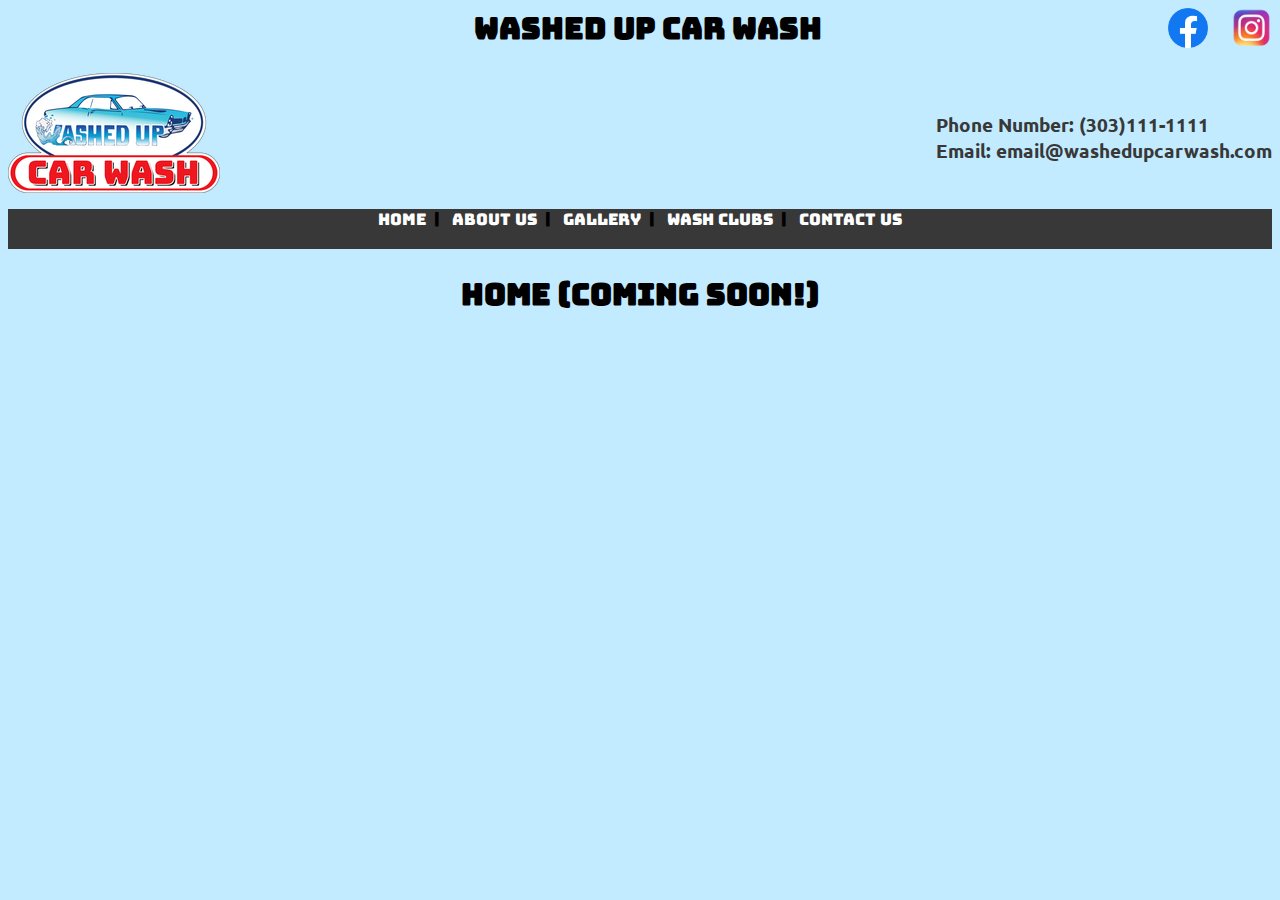
<file: index.html>
<DOCTYPE html>
    <html lang="en-US">
        <head>
            <link href="WUCW.css" rel="stylesheet" type="text/css">
            <link href="https://fonts.googleapis.com/css2?family=Bungee&family=Ubuntu&display=swap" rel="stylesheet">
            <title>Washed Up Car Wash- Home</title>
        </head>
        <body>
            <div class="Layout">
                <div class="Media">
                    <a href="https://www.facebook.com/WashedUpExpressCarwash/">
                        <img src="images/Facebook.png" alt="Facebook" height="40px"></a>
                        &nbsp;&nbsp;&nbsp;&nbsp;
                        <a href="https://www.instagram.com/washedupcarwashco/">
                            <img src="images/Instagram.png" alt="Insta" height="40px"></a>
                </div>
          <div class="MainName">
    <h2>Washed Up Car Wash</h2>
          </div>
            <div class="Contact">
                <br><h3>Phone  Number: (303)111-1111<br> 
                    Email: email@washedupcarwash.com</h3>
         
             </div>
    <a href="index.html">
    <img src="images/WashedUpLogo.png" alt="ReturnHome" width="212" height="120"></a>
    <div class="NavBar">
           <p><a href="index.html">Home</a>&nbsp;&nbsp;|&nbsp;&nbsp;
            <a href="WUCWAboutUs.html">About Us</a>&nbsp;&nbsp;|&nbsp;&nbsp;
            <a href="WUCWGallery.html">Gallery</a>&nbsp;&nbsp;|&nbsp;&nbsp;
            <a href="WUCWWashClubs.html">Wash Clubs</a>&nbsp;&nbsp;|&nbsp;&nbsp;
            <a href="WUCWContact.html">Contact Us</a>


        </p>

        </ul>

    </div>
</div>
<h2>Home (Coming Soon!)</h2>
        </body>
    </html>
</DOCTYPE>
</file>
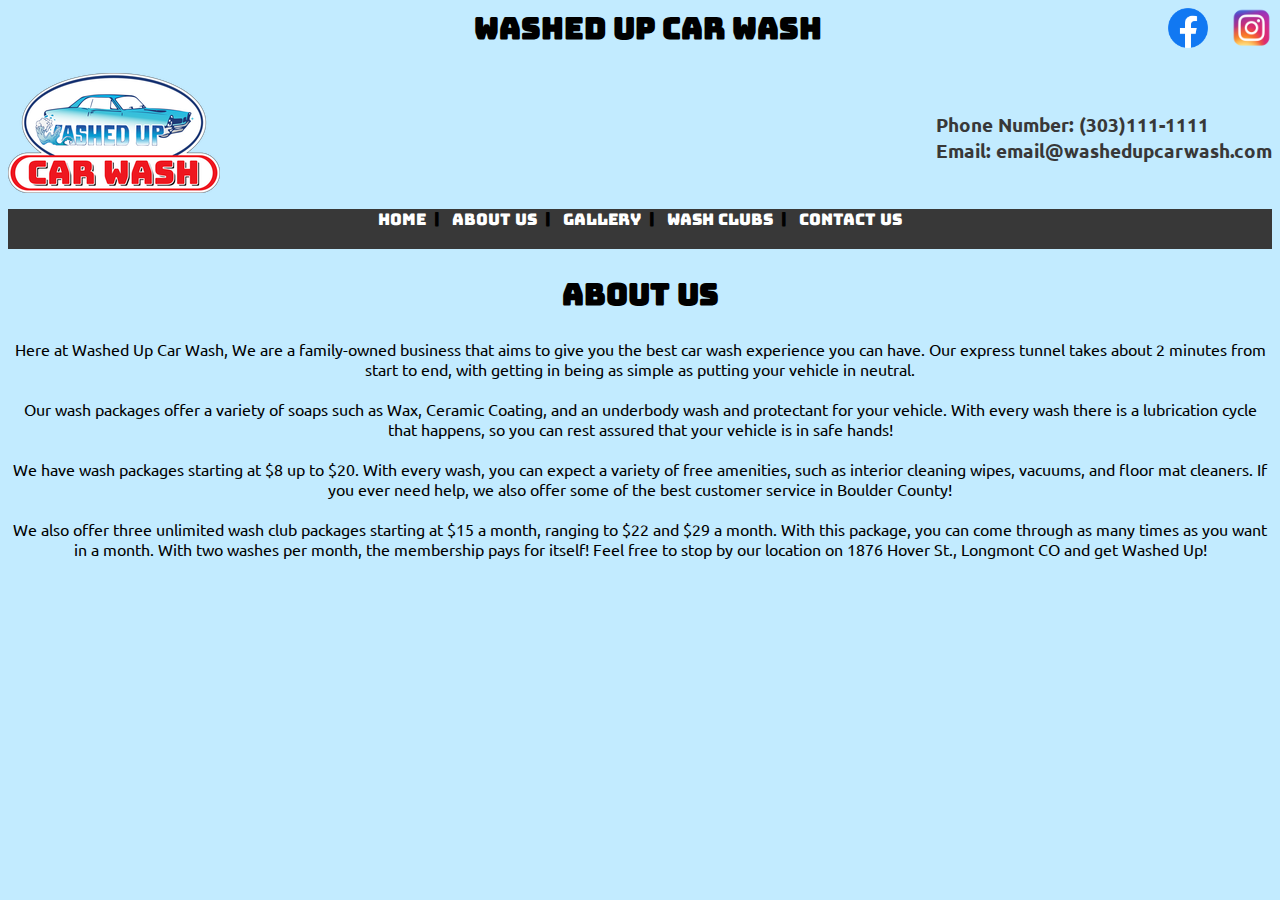
<file: WUCWAboutUs.html>
<DOCTYPE html>
    <html lang="en-US">
        <head>
            <link href="WUCW.css" rel="stylesheet" type="text/css">
            <link href="https://fonts.googleapis.com/css2?family=Bungee&family=Ubuntu&display=swap" rel="stylesheet">
            <title>Washed Up Car Wash- Gallery</title>
        </head>
        <body>
            <div class="Layout">
                <div class="Media">
                    <a href="https://www.facebook.com/WashedUpExpressCarwash/">
                        <img src="images/Facebook.png" alt="Facebook" height="40px"></a>
                        &nbsp;&nbsp;&nbsp;&nbsp;
                        <a href="https://www.instagram.com/washedupcarwashco/">
                            <img src="images/Instagram.png" alt="Insta" height="40px"></a>
                </div>
          <div class="MainName">
    <h2>Washed Up Car Wash</h2>
          </div>
            <div class="Contact">
                <br><h3>Phone  Number: (303)111-1111<br> 
                    Email: email@washedupcarwash.com</h3>
         
             </div>
    <a href="index.html">
    <img src="images/WashedUpLogo.png" alt="ReturnHome" width="212" height="120"></a>
    <div class="NavBar">
           <p><a href="index.html">Home</a>&nbsp;&nbsp;|&nbsp;&nbsp;
            <a href="WUCWAboutUs.html">About Us</a>&nbsp;&nbsp;|&nbsp;&nbsp;
            <a href="WUCWGallery.html">Gallery</a>&nbsp;&nbsp;|&nbsp;&nbsp;
            <a href="WUCWWashClubs.html">Wash Clubs</a>&nbsp;&nbsp;|&nbsp;&nbsp;
            <a href="WUCWContact.html">Contact Us</a>


        </p>

        </ul>

    </div>
</div>
<h2>About Us</h2>
<div class="aboutus">
<p>
    Here at Washed Up Car Wash, We are a family-owned business that aims to give you the best car wash experience you can have. Our express tunnel takes about 2 minutes from start to end, with getting in being as simple as putting your vehicle in neutral. <br><br>
Our wash packages offer a variety of soaps such as Wax, Ceramic Coating, and an underbody wash and protectant for your vehicle. With every wash there is a lubrication cycle that happens, so you can rest assured that your vehicle is in safe hands!<br><br>
 We have wash packages starting at $8 up to $20. With every wash, you can expect a variety of free amenities, such as interior cleaning wipes, vacuums, and floor mat cleaners. If you ever need help, we also offer some of the best customer service in Boulder County!<br><br>
We also offer three unlimited wash club packages starting at $15 a month, ranging to $22 and $29 a month. With this package, you can come through as many times as you want in a month. With two washes per month, the membership pays for itself!
Feel free to stop by our location on 1876 Hover St., Longmont CO and get Washed Up!

</p>

</div>
</div>
        </body>
    </html>
</DOCTYPE>
</file>
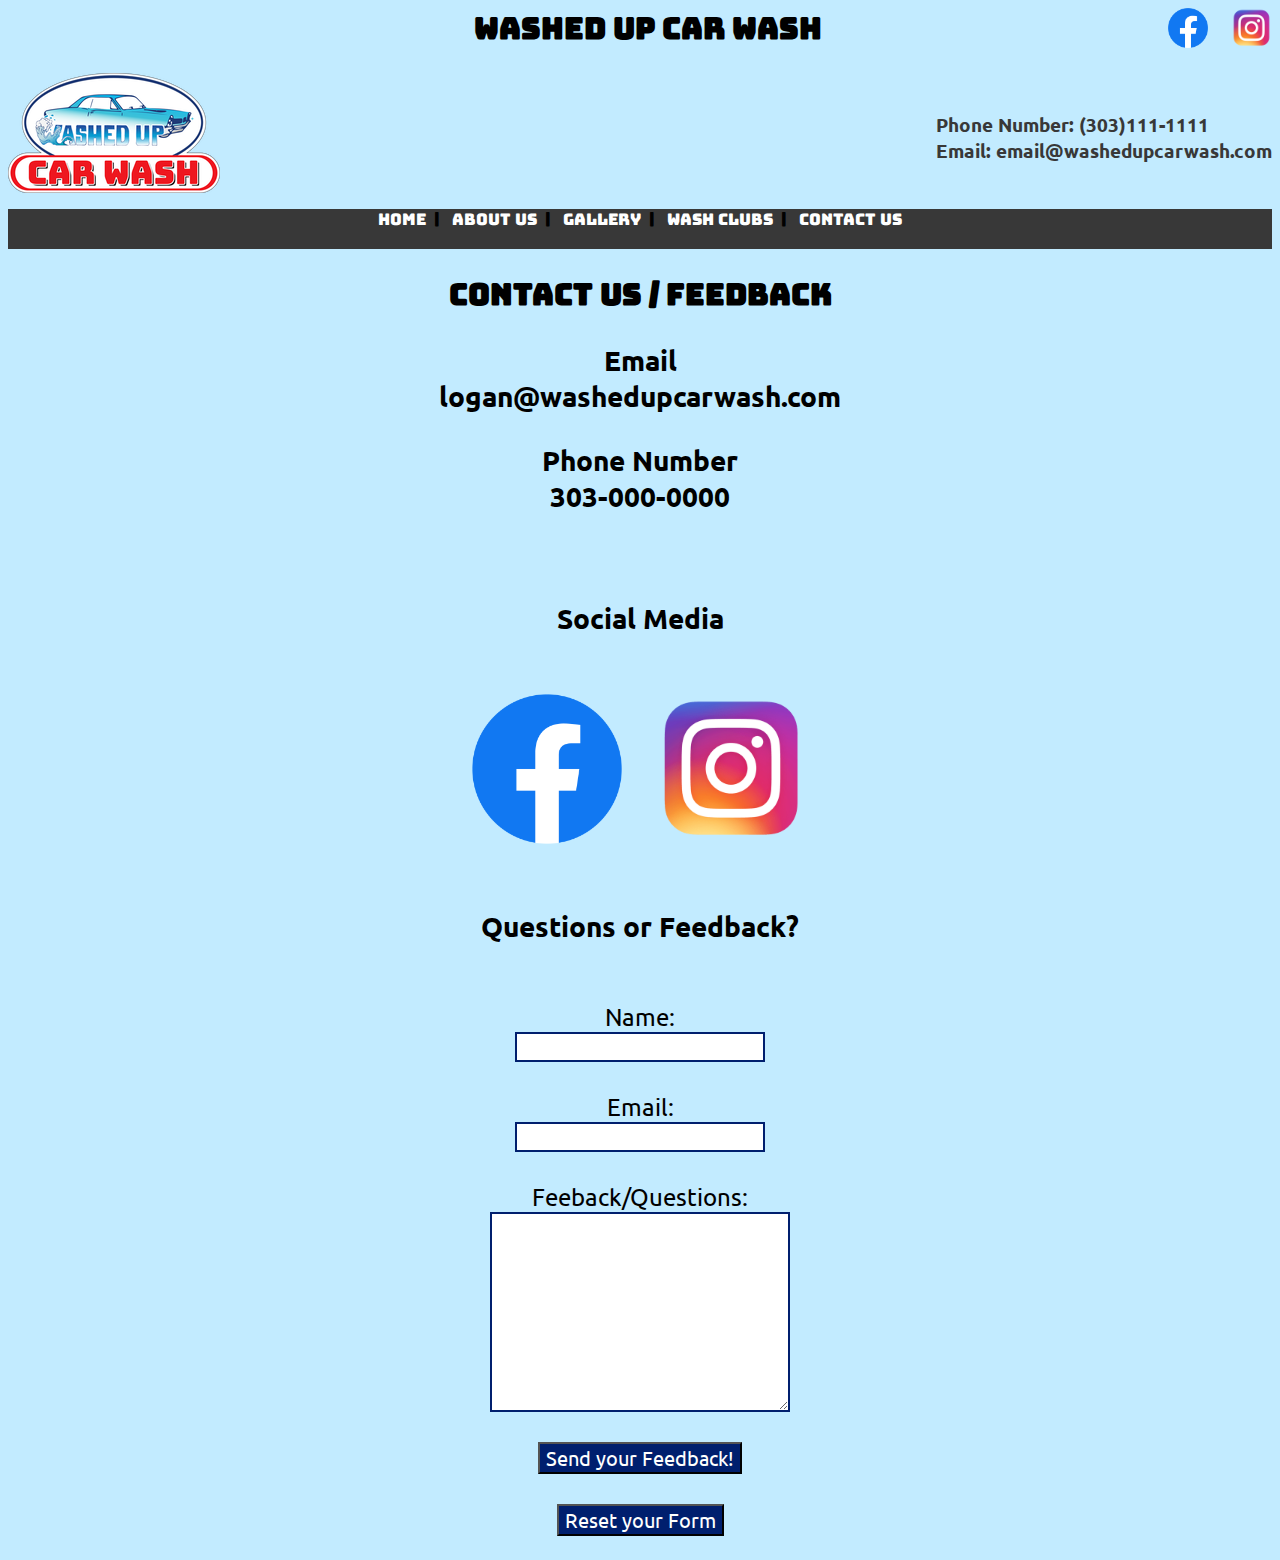
<file: WUCWContact.html>
<DOCTYPE html>
    <html lang="en-US">
        <head>
            <link href="WUCW.css" rel="stylesheet" type="text/css">
            <link href="https://fonts.googleapis.com/css2?family=Bungee&family=Ubuntu&display=swap" rel="stylesheet">
            <title>Washed Up Car Wash- Contact</title>
        </head>
        <body>
            <div class="Layout">
                <div class="Media">
                    <a href="https://www.facebook.com/WashedUpExpressCarwash/">
                        <img src="images/Facebook.png" alt="Facebook" height="40px"></a>
                        &nbsp;&nbsp;&nbsp;&nbsp;
                        <a href="https://www.instagram.com/washedupcarwashco/">
                            <img src="images/Instagram.png" alt="Insta" height="40px"></a>
                </div>
          <div class="MainName">
    <h2>Washed Up Car Wash</h2>
          </div>
            <div class="Contact">
            <br><h3>Phone  Number: (303)111-1111<br> 
                    Email: email@washedupcarwash.com</h3>

             </div>
    <a href="index.html">
    <img src="images/WashedUpLogo.png" alt="ReturnHome" width="212" height="120"></a>
    <div class="NavBar">
           <p><a href="index.html">Home</a>&nbsp;&nbsp;|&nbsp;&nbsp;
            <a href="WUCWAboutUs.html">About Us</a>&nbsp;&nbsp;|&nbsp;&nbsp;
            <a href="WUCWGallery.html">Gallery</a>&nbsp;&nbsp;|&nbsp;&nbsp;
            <a href="WUCWWashClubs.html">Wash Clubs</a>&nbsp;&nbsp;|&nbsp;&nbsp;
            <a href="WUCWContact.html">Contact Us</a>


        </p>

        </ul>

    </div>
</div>
<h2>Contact Us / Feedback</h2>
<div class="ContactInfo">
<h3>Email<br>logan@washedupcarwash.com</h3>
<h3>Phone Number
    <br>303-000-0000</h3><br>
<h3>Social Media</h3> <br>
<a href="https://www.facebook.com/WashedUpExpressCarwash/">
    <img src="images/Facebook.png" alt="Facebook" height="150px"></a>
    &nbsp;&nbsp;&nbsp;&nbsp;
    <a href="https://www.instagram.com/washedupcarwashco/">
        <img src="images/Instagram.png" alt="Insta" height="150px"></a><br><br>
<h3>Questions or Feedback?</h3><br>
<form action="welcome.php" method="post"> 
    Name:<br><input type="name" name="name"><br><br>
    Email:<br><input type="email" name="email"><br><br>
    Feeback/Questions:<br> <textarea name="feedback" type="textarea"></textarea><br><br>
   <input type="submit" value="Send your Feedback!">
   <br><br>
   <input type="reset" value="Reset your Form">
</form>
</div>
</form>
        </body>
    </html>
</DOCTYPE>
</file>
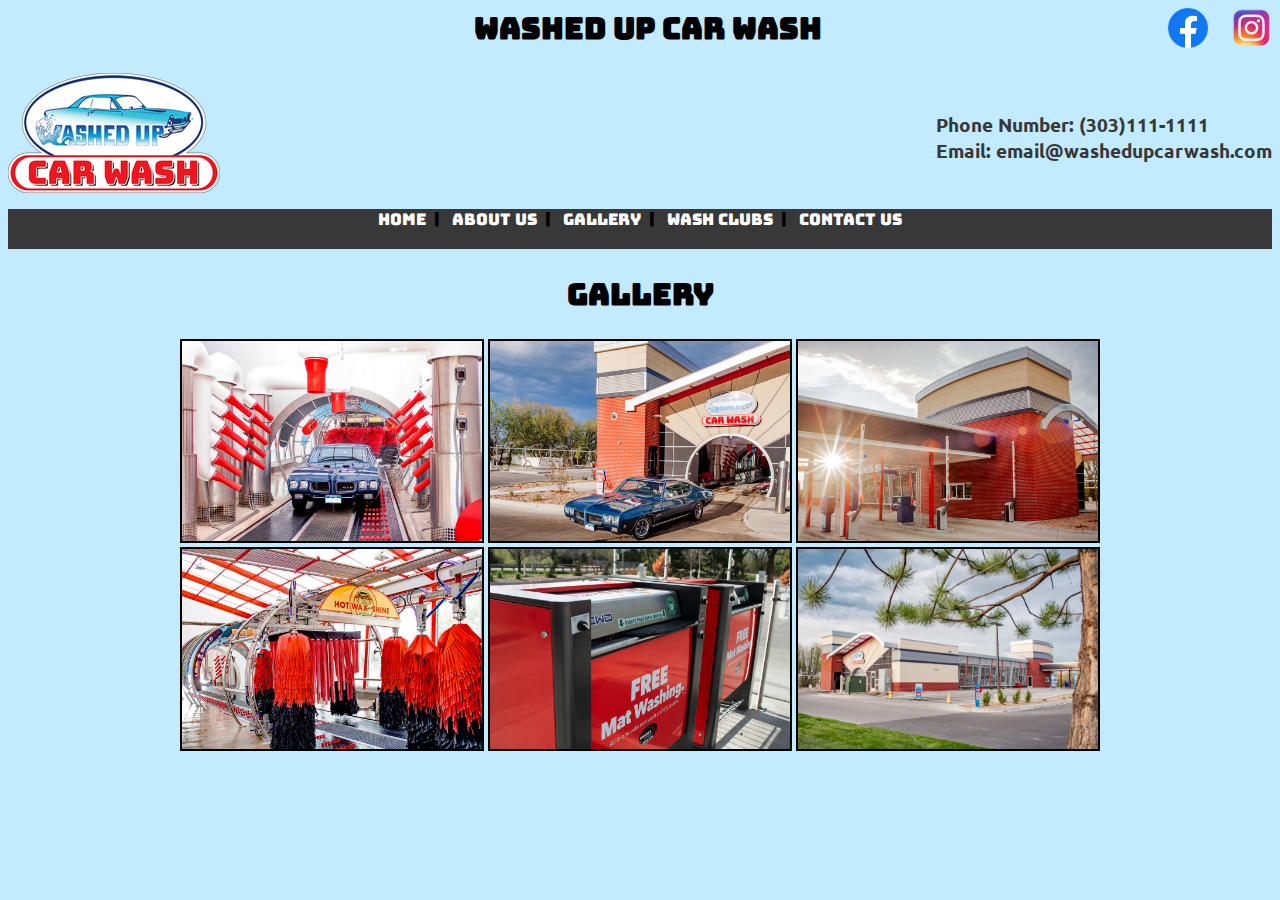
<file: WUCWGallery.html>
<DOCTYPE html>
    <html lang="en-US">
        <head>
            <link href="WUCW.css" rel="stylesheet" type="text/css">
            <link href="https://fonts.googleapis.com/css2?family=Bungee&family=Ubuntu&display=swap" rel="stylesheet">
            <title>Washed Up Car Wash- Gallery</title>
        </head>
        <body>
            <div class="Layout">
                <div class="Media">
                    <a href="https://www.facebook.com/WashedUpExpressCarwash/">
                        <img src="images/Facebook.png" alt="Facebook" height="40px"></a>
                        &nbsp;&nbsp;&nbsp;&nbsp;
                        <a href="https://www.instagram.com/washedupcarwashco/">
                            <img src="images/Instagram.png" alt="Insta" height="40px"></a>
                </div>
          <div class="MainName">
    <h2>Washed Up Car Wash</h2>
          </div>
            <div class="Contact">
                <br><h3>Phone  Number: (303)111-1111<br> 
                    Email: email@washedupcarwash.com</h3>
         
             </div>
    <a href="index.html">
    <img src="images/WashedUpLogo.png" alt="ReturnHome" width="212" height="120"></a>
    <div class="NavBar">
           <p><a href="index.html">Home</a>&nbsp;&nbsp;|&nbsp;&nbsp;
            <a href="WUCWAboutUs.html">About Us</a>&nbsp;&nbsp;|&nbsp;&nbsp;
            <a href="WUCWGallery.html">Gallery</a>&nbsp;&nbsp;|&nbsp;&nbsp;
            <a href="WUCWWashClubs.html">Wash Clubs</a>&nbsp;&nbsp;|&nbsp;&nbsp;
            <a href="WUCWContact.html">Contact Us</a>


        </p>

        </ul>

    </div>
</div>
<h2>Gallery</h2>
<div class="gallery">
<img src="images/GTOBlower.png" alt="GTO Exit Tunnel" height="200px" width="300px" border="2px">
<img src="images/GTOExit.png" alt="GTO exiting blower room" height="200px" width="300px" border="2px">
<img src="images/PayLanes.png" alt="PayLanes" height="200px" width="300px" border="2px"><br>
<img src="images/TunnelEmpty.png" alt="Empty Tunnel" height="200px" width="300px"border="2px">
<img src="images/MatWash.png" alt="Mat Washers" height="200px" width="300px"border="2px">
<img src="images/Wash.png" alt="Front of Tunnel" height="200px" width="300px"border="2px">

</div>
        </body>
    </html>
</DOCTYPE>
</file>
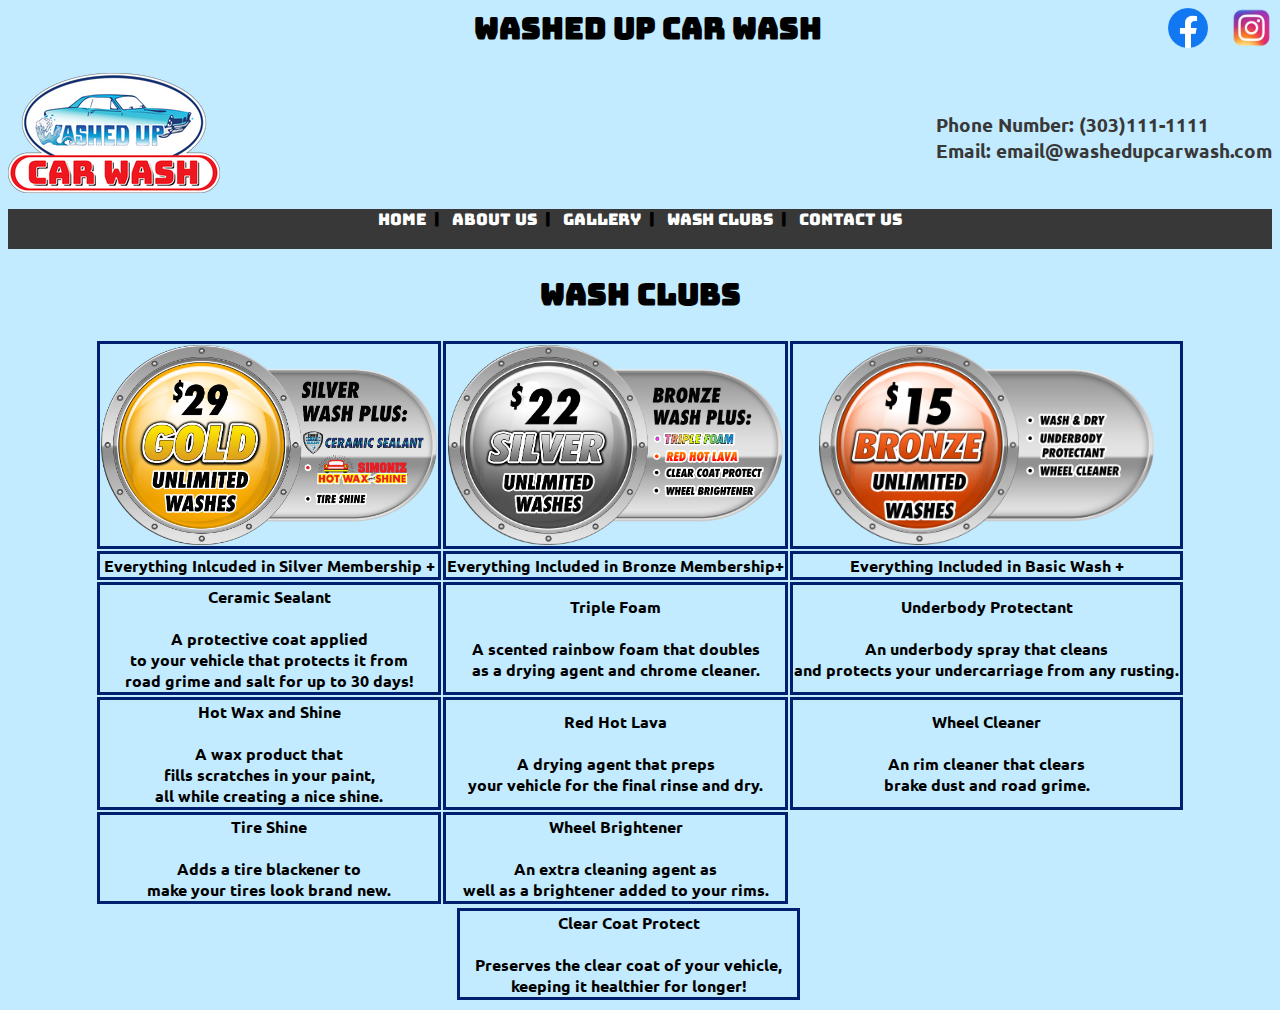
<file: WUCWWashClubs.html>
<DOCTYPE html>
    <html lang="en-US">
        <head>
            <link href="WUCW.css" rel="stylesheet" type="text/css">
            <link href="https://fonts.googleapis.com/css2?family=Bungee&family=Ubuntu&display=swap" rel="stylesheet">
            <title>Washed Up Car Wash- Wash Clubs</title>
        </head>
        <body>
            <div class="Layout">
                <div class="Media">
                    <a href="https://www.facebook.com/WashedUpExpressCarwash/">
                        <img src="images/Facebook.png" alt="Facebook" height="40px"></a>
                        &nbsp;&nbsp;&nbsp;&nbsp;
                        <a href="https://www.instagram.com/washedupcarwashco/">
                            <img src="images/Instagram.png" alt="Insta" height="40px"></a>
                </div>
          <div class="MainName">
    <h2>Washed Up Car Wash</h2>
          </div>
            <div class="Contact">
                <br><h3>Phone  Number: (303)111-1111<br> 
                    Email: email@washedupcarwash.com</h3>
         
             </div>
    <a href="index.html">
    <img src="images/WashedUpLogo.png" alt="ReturnHome" width="212" height="120"></a>
    <div class="NavBar">
           <p><a href="index.html">Home</a>&nbsp;&nbsp;|&nbsp;&nbsp;
            <a href="WUCWAboutUs.html">About Us</a>&nbsp;&nbsp;|&nbsp;&nbsp;
            <a href="WUCWGallery.html">Gallery</a>&nbsp;&nbsp;|&nbsp;&nbsp;
            <a href="WUCWWashClubs.html">Wash Clubs</a>&nbsp;&nbsp;|&nbsp;&nbsp;
            <a href="WUCWContact.html">Contact Us</a>


        </p>

        </ul>

    </div>
</div>
<h2>Wash Clubs</h2>
<table>
<tr>
    <td><img src="images/Gold_Member_2022.png" alt="Gold Club" height="200px"></td> 
    <td><img src="images/Silver_Member_2022.png" alt="Silver Club" height="200px"></td> 
    <td><img src="images/Bronze_Member_2022.png" alt="Bronze Club" height="200px"></td> 
</tr>
<tr>
    <td>Everything Inlcuded in Silver Membership +</td>
     <td>Everything Included in Bronze Membership+</td> 
     <td>Everything Included in Basic Wash +</td> 
</tr>
    <td>Ceramic Sealant<br><br>A protective coat applied<br> to your vehicle that protects it from<br> road grime and salt for up to 30 days!</td> 
    <td>Triple Foam<br><br>A scented rainbow foam that doubles <br>as a drying agent and chrome cleaner. </td>
    <td>Underbody Protectant<br><br>An underbody spray that cleans<br> and protects your undercarriage from any rusting.  </td> 
    </tr>

    <tr>
        <td>Hot Wax and Shine<br><br>A wax product that<br> fills scratches in your paint,<br> all while creating a nice shine.</td>
        <td>Red Hot Lava<br><br>A drying agent that preps <br>your vehicle for the final rinse and dry.</td>
        <td>Wheel Cleaner<br><br>An rim cleaner that clears <br>brake dust and road grime.</td>
    </tr>
    
<tr>
<td>Tire Shine <br><br>Adds a tire blackener to <br>make your tires look brand new.</td>
<td>Wheel Brightener<br><br>An extra cleaning agent as<br> well as a brightener added to your rims.</td>
</tr>

</table>
<table id="WashClub">
    <tr>  
        <td>Clear Coat Protect<br><br>Preserves the clear coat of your vehicle,<br> keeping it healthier for longer!</td>
    </tr>
</table>
        </body>
    </html>
</DOCTYPE>
</file>
<file: WUCW.css>
body{
   
 background-color:#C2EBFF;}
.NavBar{
    background-color: #383838;
    width: page;
    height: 40px;
    text-align: center;
    font-family: 'Bungee', cursive;}
a:link{
    color: rgb(255, 255, 255);
    text-decoration: none;}
a:visited{
    color: aliceblue;
    text-decoration: none;}
a:hover{
    color: #FF1428}
.Contact{
    font-family:'Ubuntu', sans-serif;
    float: right;
color: #383838;}
.Media{
float: right;}
.mainname{
    text-align: center;
    padding-left: 120;
   font-family: 'Bungee', cursive;}
h2{
text-align: center;
font-family: 'Bungee', cursive;
font-size: 30px;}
.gallery{
text-align: center;}
.aboutus{
    font-family:'Ubuntu', sans-serif;

text-align: center;}
.ContactInfo{
    font-family: 'Ubuntu', cursive;
    text-align: center;
    font-size:24px}
input[type="submit"],[type="reset"] {
    background-color: #001f6e;
    color:white;
    font-family: 'Ubuntu', cursive;
    font-size:20px}
input[type="submit"]:hover,[type="reset"]:hover{
    background-color:#FF1428;}
textarea {
    height: 200px;
    width: 300px;
    border: 2px solid;
    border-color: #001f6e;
    font-family: 'Ubuntu', cursive;
    font-size: 13px;}
input[type="email"],[type="name"] {
height: 30px;
width: 250px;
border: 2px solid;
font-family: 'Ubuntu', cursive;
font-size: 15;
border-color: #001f6e;}
table{
    text-align: center;
    font-family:"Ubuntu", cursive;
    font-weight: bold;
    margin: auto;}
td{
    border: 3px solid #001f6e ;}
#washclub {
padding-right: 23px;
width: 370px;}
</file>
